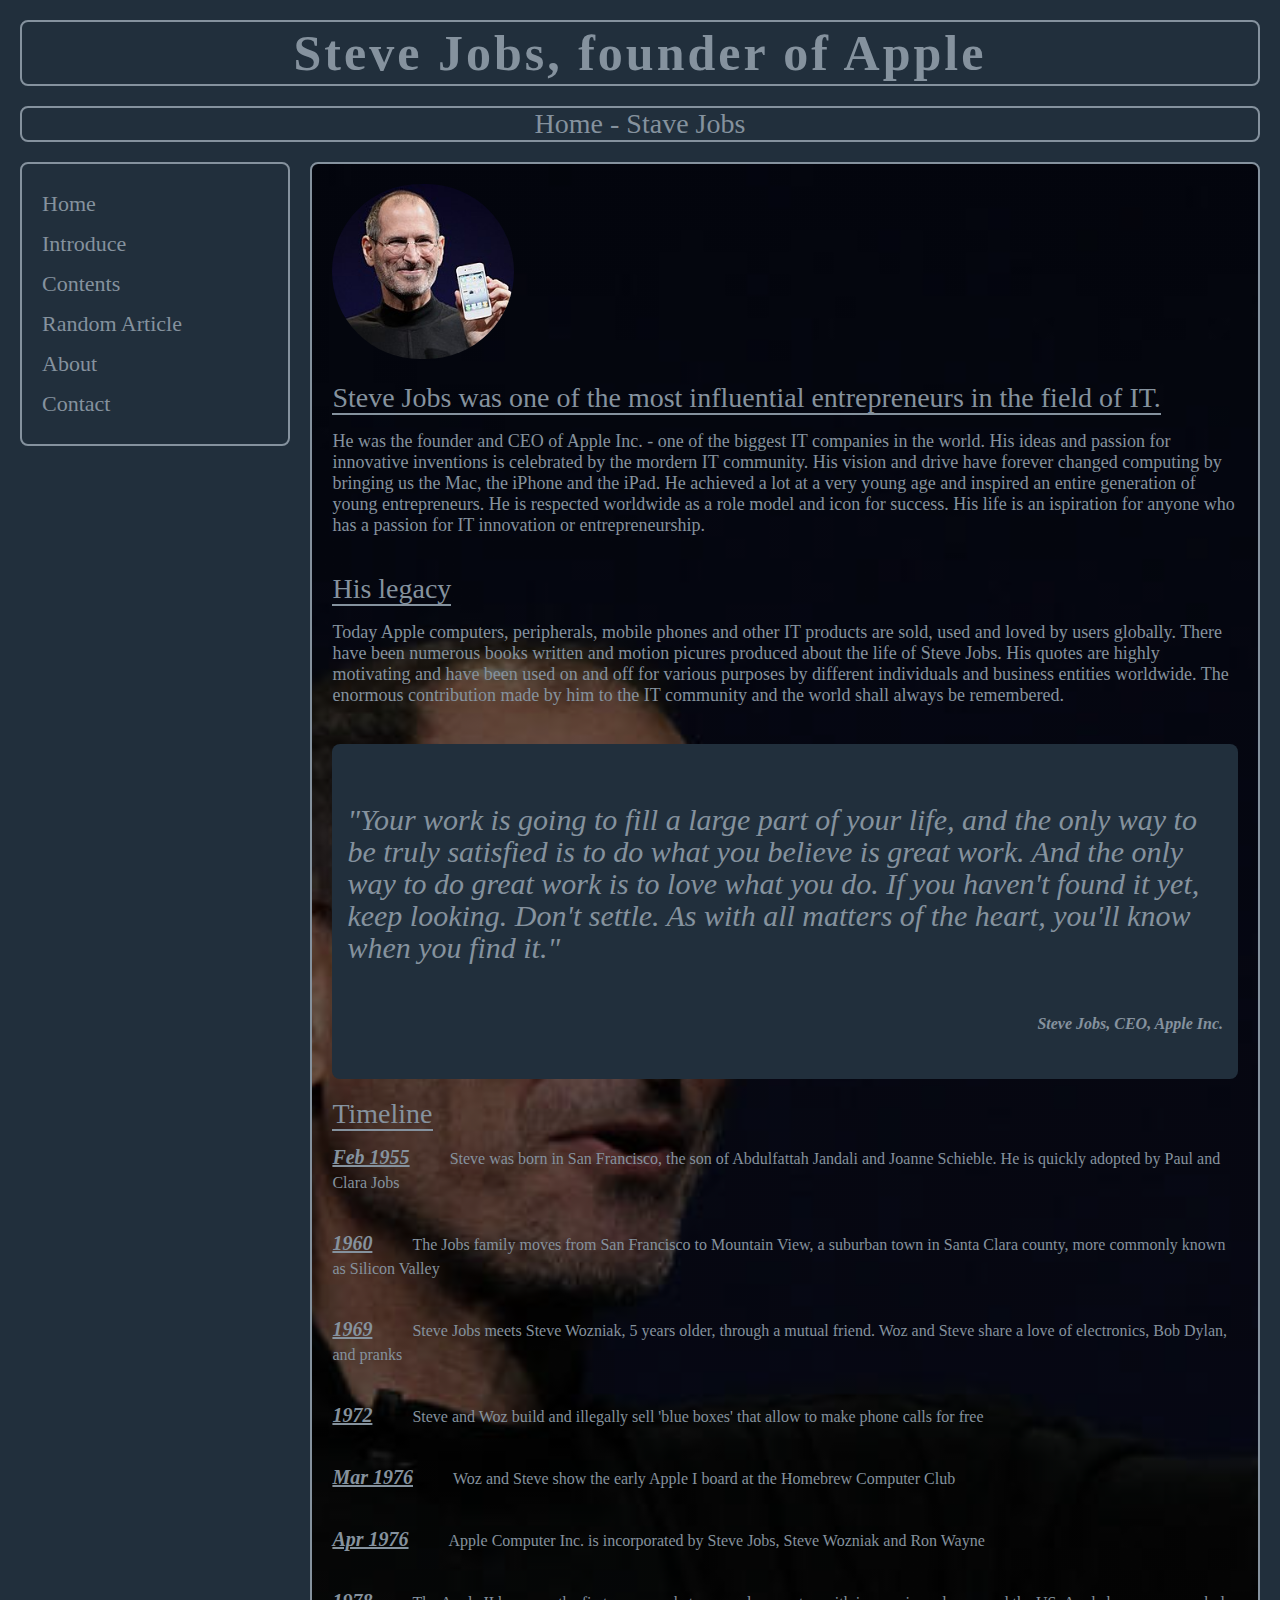
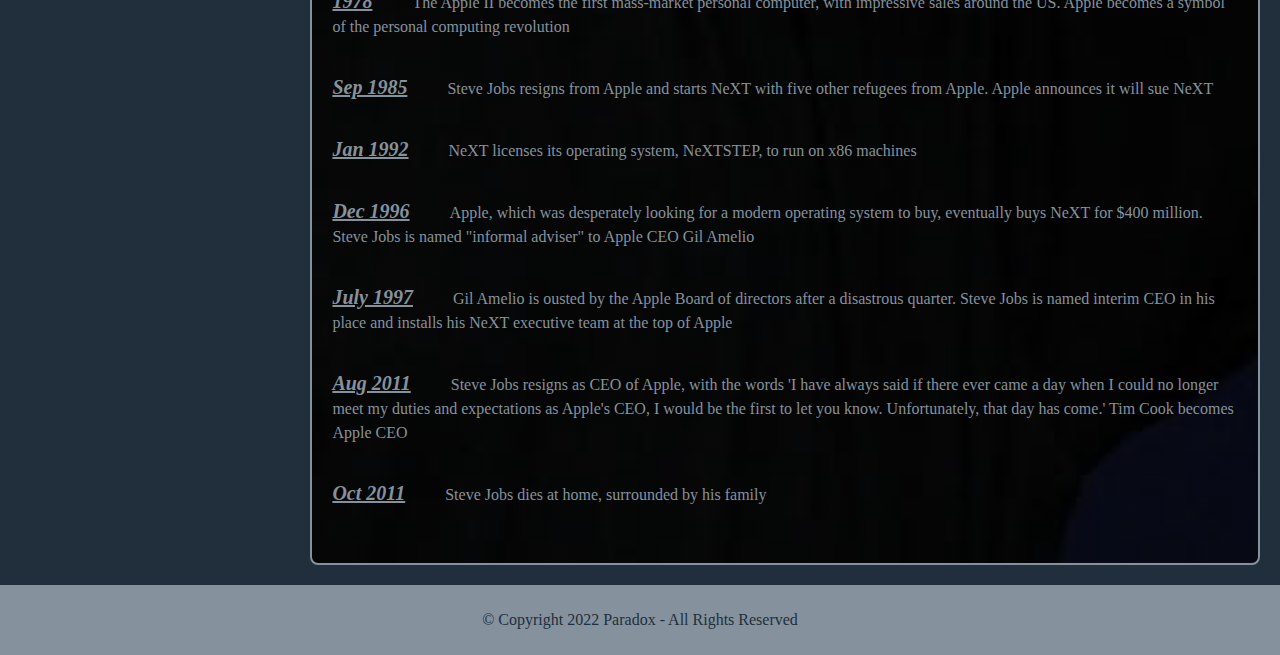
<file: index.html>
<!DOCTYPE html>
<html lang="en">
<head>
    <meta charset="UTF-8">
    <meta http-equiv="X-UA-Compatible" content="IE=edge">
    <meta name="viewport" content="width=device-width, initial-scale=1.0">
    <link rel="shortcut icon" href="img/favicon.png" type="image/x-icon">
    <link rel="stylesheet" href="css/style.css">
    <title>Tribute Website-- Steve Jobs</title>
</head>
<body>
    <!-- =========== -->
    <!-- Header section -->
    <!-- =========== -->
    <header>
        <h1>Steve Jobs, founder of Apple</h1>
    </header>
    <!-- =========== -->
    <!-- tribute section -->
    <!-- =========== -->
    <div class="center">
        <p>Home - Stave Jobs</p>
    </div>
    <section>
        <div class="main-page">
            <div class="sidebar-menu">
                <div><a href="index.html">Home</a></div>
                <div><a href="pages/introduce.html">Introduce</a></div>
                <div><a href="pages/contents.html">Contents</a></div>
                <div><a href="pages/randomarticle.html">Random Article</a></div>
                <div><a href="pages/about.html">About</a></div>
                <div><a href="pages/contact.html">Contact</a></div>
            </div>
            <div class="tribute-content">
                <div>
                    <img src="img/img-3.jpg" alt="img">
                </div>
                <div>
                    <h6>Steve Jobs was one of the most influential entrepreneurs in the field of IT.</h6>
                    <p>He was the founder and CEO of Apple Inc. - one of the biggest IT companies in the world. His ideas and passion for innovative inventions is celebrated by the mordern IT community. His vision and drive have forever changed computing by bringing us the Mac, the iPhone and the iPad. He achieved a lot at a very young age and inspired an entire generation of young entrepreneurs. He is respected worldwide as a role model and icon for success. His life is an ispiration for anyone who has a passion for IT innovation or entrepreneurship. </p>
                    <h6>His legacy</h6>
                    <p>Today Apple computers, peripherals, mobile phones and other IT products are sold, used and loved by users globally. There have been numerous books written and motion picures produced about the life of Steve Jobs. His quotes are highly motivating and have been used on and off for various purposes by different individuals and business entities worldwide. The enormous contribution made by him to the IT community and the world shall always be remembered. </p>
                    <div class="advice">
                        <h5>"Your work is going to fill a large part of your life, and the only way to be truly satisfied is to do what you believe is great work. And the only way to do great work is to love what you do. If you haven't found it yet, keep looking. Don't settle. As with all matters of the heart, you'll know when you find it." </h5>
                        <p>Steve Jobs, CEO, Apple Inc.</p>
                    </div>
                    <div class="timeline">
                        <h6>Timeline</h6>
                        <p><span>Feb 1955</span>Steve was born in San Francisco, the son of Abdulfattah Jandali and Joanne Schieble. He is quickly adopted by Paul and Clara Jobs </p>
                        <p><span>1960</span>The Jobs family moves from San Francisco to Mountain View, a suburban town in Santa Clara county, more commonly known as Silicon Valley </p>
                        <p><span>1969</span>Steve Jobs meets Steve Wozniak, 5 years older, through a mutual friend. Woz and Steve share a love of electronics, Bob Dylan, and pranks </p>
                        <p><span>1972</span>Steve and Woz build and illegally sell 'blue boxes' that allow to make phone calls for free </p>
                        <p><span>Mar 1976</span>Woz and Steve show the early Apple I board at the Homebrew Computer Club </p>
                        <p><span>Apr 1976</span>Apple Computer Inc. is incorporated by Steve Jobs, Steve Wozniak and Ron Wayne </p>
                        <p><span>1978</span>The Apple II becomes the first mass-market personal computer, with impressive sales around the US. Apple becomes a symbol of the personal computing revolution </p>
                        <p><span>Sep 1985</span>Steve Jobs resigns from Apple and starts NeXT with five other refugees from Apple. Apple announces it will sue NeXT </p>
                        <p><span>Jan 1992</span>NeXT licenses its operating system, NeXTSTEP, to run on x86 machines </p>
                        <p><span>Dec 1996</span>Apple, which was desperately looking for a modern operating system to buy, eventually buys NeXT for $400 million. Steve Jobs is named "informal adviser" to Apple CEO Gil Amelio</p>
                        <p><span>July 1997</span>Gil Amelio is ousted by the Apple Board of directors after a disastrous quarter. Steve Jobs is named interim CEO in his place and installs his NeXT executive team at the top of Apple </p>
                        <p><span>Aug 2011</span>Steve Jobs resigns as CEO of Apple, with the words 'I have always said if there ever came a day when I could no longer meet my duties and expectations as Apple's CEO, I would be the first to let you know. Unfortunately, that day has come.' Tim Cook becomes Apple CEO </p>
                        <p><span>Oct 2011</span>Steve Jobs dies at home, surrounded by his family</p>
                    </div>
                </div>
            </div>
        </div>
    </section>
    <section class="copyright">
        <footer>
            <p>© Copyright 2022 Paradox - All Rights Reserved</p>
        </footer>
    </section>
</body>
</html>
</file>
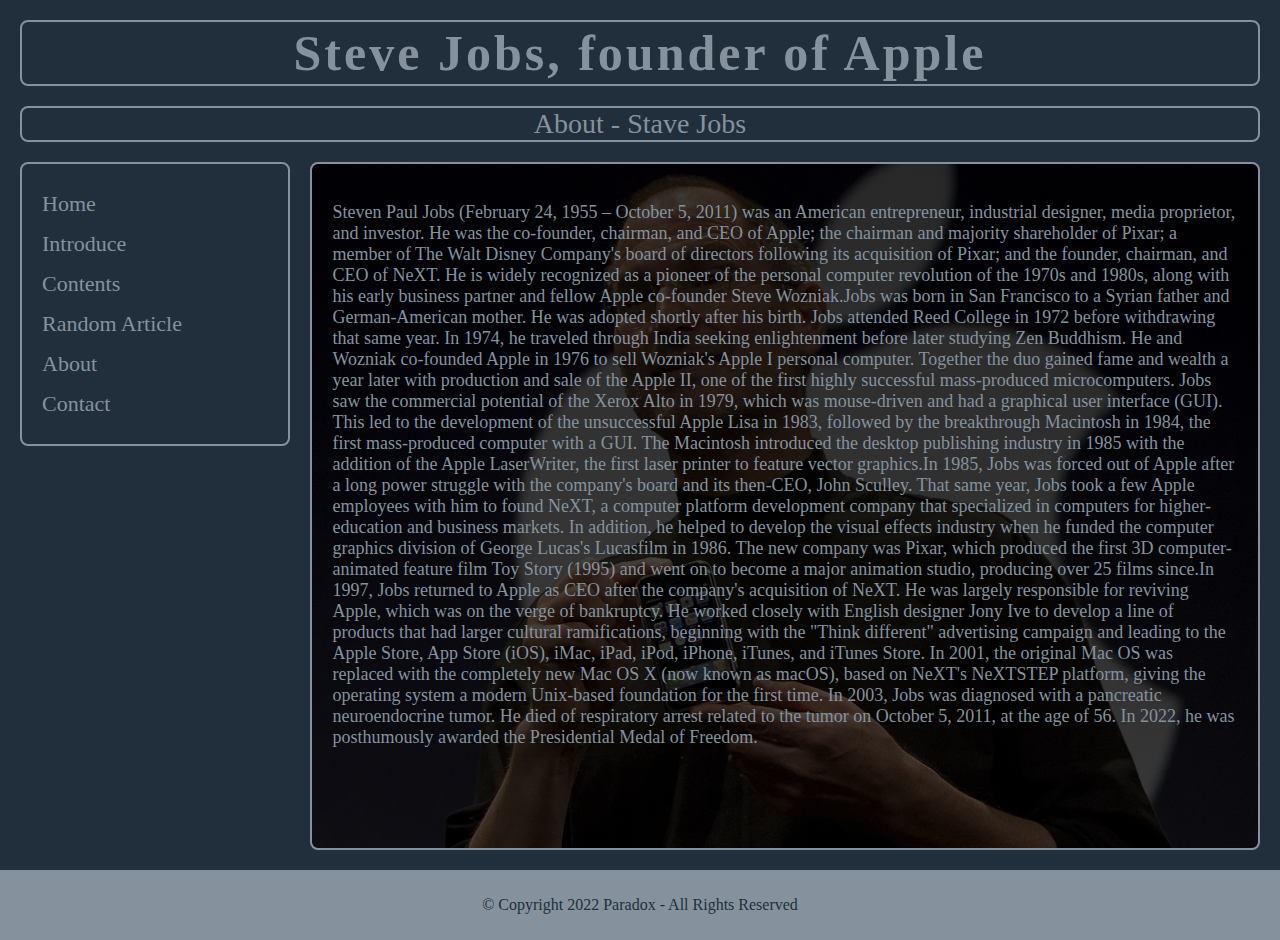
<file: pages/about.html>
<!DOCTYPE html>
<html lang="en">
<head>
    <meta charset="UTF-8">
    <meta http-equiv="X-UA-Compatible" content="IE=edge">
    <meta name="viewport" content="width=device-width, initial-scale=1.0">
    <link rel="shortcut icon" href="../img/favicon.png" type="image/x-icon">
    <link rel="stylesheet" href="../css/style.css">
    <title>Tribute Website-- Steve Jobs</title>
</head>
<body>
    <!-- =========== -->
    <!-- Header section -->
    <!-- =========== -->
    <header>
        <h1>Steve Jobs, founder of Apple</h1>
    </header>
    <!-- =========== -->
    <!-- tribute section -->
    <!-- =========== -->
    <div class="center">
        <p>About - Stave Jobs</p>
    </div>
    <section>
        <div class="main-page">
            <div class="sidebar-menu">
                <div><a href="../index.html">Home</a></div>
                <div><a href="introduce.html">Introduce</a></div>
                <div><a href="contents.html">Contents</a></div>
                <div><a href="randomarticle.html">Random Article</a></div>
                <div><a href="about.html">About</a></div>
                <div><a href="contact.html">Contact</a></div>
            </div>
            <div class="tribute-content-about">
                <div class="about">
                    <p>Steven Paul Jobs (February 24, 1955 – October 5, 2011) was an American entrepreneur, industrial designer, media proprietor, and investor. He was the co-founder, chairman, and CEO of Apple; the chairman and majority shareholder of Pixar; a member of The Walt Disney Company's board of directors following its acquisition of Pixar; and the founder, chairman, and CEO of NeXT. He is widely recognized as a pioneer of the personal computer revolution of the 1970s and 1980s, along with his early business partner and fellow Apple co-founder Steve Wozniak.Jobs was born in San Francisco to a Syrian father and German-American mother. He was adopted shortly after his birth. Jobs attended Reed College in 1972 before withdrawing that same year. In 1974, he traveled through India seeking enlightenment before later studying Zen Buddhism. He and Wozniak co-founded Apple in 1976 to sell Wozniak's Apple I personal computer. Together the duo gained fame and wealth a year later with production and sale of the Apple II, one of the first highly successful mass-produced microcomputers. Jobs saw the commercial potential of the Xerox Alto in 1979, which was mouse-driven and had a graphical user interface (GUI). This led to the development of the unsuccessful Apple Lisa in 1983, followed by the breakthrough Macintosh in 1984, the first mass-produced computer with a GUI. The Macintosh introduced the desktop publishing industry in 1985 with the addition of the Apple LaserWriter, the first laser printer to feature vector graphics.In 1985, Jobs was forced out of Apple after a long power struggle with the company's board and its then-CEO, John Sculley. That same year, Jobs took a few Apple employees with him to found NeXT, a computer platform development company that specialized in computers for higher-education and business markets. In addition, he helped to develop the visual effects industry when he funded the computer graphics division of George Lucas's Lucasfilm in 1986. The new company was Pixar, which produced the first 3D computer-animated feature film Toy Story (1995) and went on to become a major animation studio, producing over 25 films since.In 1997, Jobs returned to Apple as CEO after the company's acquisition of NeXT. He was largely responsible for reviving Apple, which was on the verge of bankruptcy. He worked closely with English designer Jony Ive to develop a line of products that had larger cultural ramifications, beginning with the "Think different" advertising campaign and leading to the Apple Store, App Store (iOS), iMac, iPad, iPod, iPhone, iTunes, and iTunes Store. In 2001, the original Mac OS was replaced with the completely new Mac OS X (now known as macOS), based on NeXT's NeXTSTEP platform, giving the operating system a modern Unix-based foundation for the first time. In 2003, Jobs was diagnosed with a pancreatic neuroendocrine tumor. He died of respiratory arrest related to the tumor on October 5, 2011, at the age of 56. In 2022, he was posthumously awarded the Presidential Medal of Freedom. </p>
                </div>
            </div>
        </div>
    </section>
    <section class="copyright">
        <footer>
            <p>© Copyright 2022 Paradox - All Rights Reserved</p>
        </footer>
    </section>
</body>
</html>
</file>
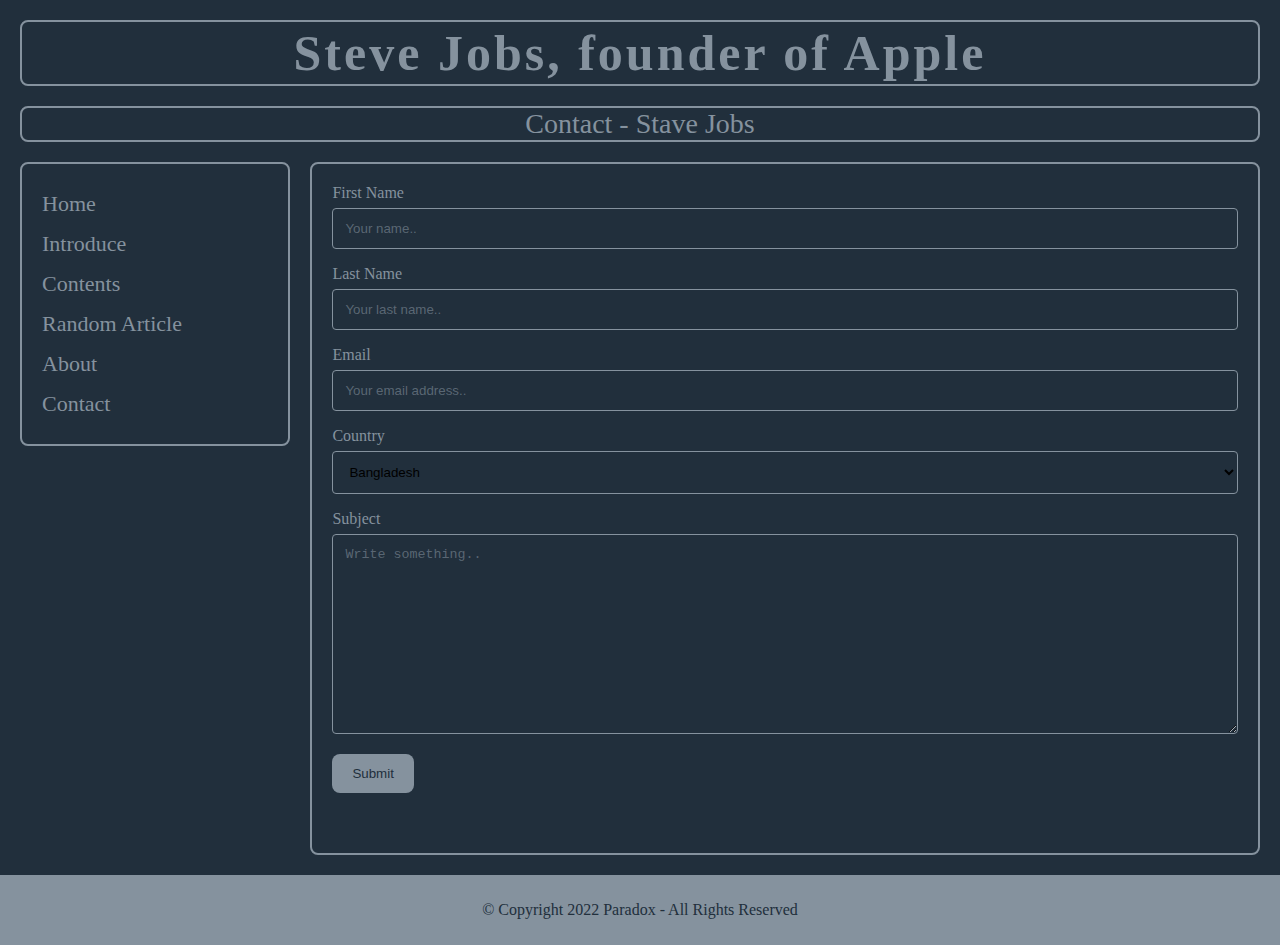
<file: pages/contact.html>
<!DOCTYPE html>
<html lang="en">
<head>
    <meta charset="UTF-8">
    <meta http-equiv="X-UA-Compatible" content="IE=edge">
    <meta name="viewport" content="width=device-width, initial-scale=1.0">
    <link rel="shortcut icon" href="../img/favicon.png" type="image/x-icon">
    <link rel="stylesheet" href="../css/style.css">
    <title>Tribute Website-- Steve Jobs</title>
</head>
<body>
    <!-- =========== -->
    <!-- Header section -->
    <!-- =========== -->
    <header>
        <h1>Steve Jobs, founder of Apple</h1>
    </header>
    <!-- =========== -->
    <!-- tribute section -->
    <!-- =========== -->
    <div class="center">
        <p>Contact - Stave Jobs</p>
    </div>
    <section>
        <div class="main-page">
            <div class="sidebar-menu">
                <div><a href="../index.html">Home</a></div>
                <div><a href="introduce.html">Introduce</a></div>
                <div><a href="contents.html">Contents</a></div>
                <div><a href="randomarticle.html">Random Article</a></div>
                <div><a href="about.html">About</a></div>
                <div><a href="contact.html">Contact</a></div>
            </div>
            <div class="tribute-content-contact">
                <div class="contact">
                    <form action="">
                        <label for="fname">First Name</label>
                        <input type="text" id="fname" name="firstname" placeholder="Your name..">
                        <label for="lname">Last Name</label>
                        <input type="text" id="lname" name="lastname" placeholder="Your last name..">
                        <label for="email">Email</label>
                        <input type="email" id="email" name="email" placeholder="Your email address..">
                        <label for="country">Country</label>
                        <select id="country" name="country">
                            <option value="Bangladesh">Bangladesh</option>
                            <option value="Pakistan">Pakistan</option>
                            <option value="India">India</option>
                            <option value="UK">UK</option>
                            <option value="Australia">Australia</option>
                            <option value="Canada">Canada</option>
                            <option value="USA">USA</option>
                        </select>
                        <label for="subject">Subject</label>
                        <textarea id="subject" name="subject" placeholder="Write something.." style="height:200px"></textarea>
                        <input type="submit" value="Submit">
                    </form>
                </div>
            </div>
        </div>
    </section>
    
    <section class="copyright">
        <footer>
            <p>© Copyright 2022 Paradox - All Rights Reserved</p>
        </footer>
    </section>
</body>
</html>
</file>
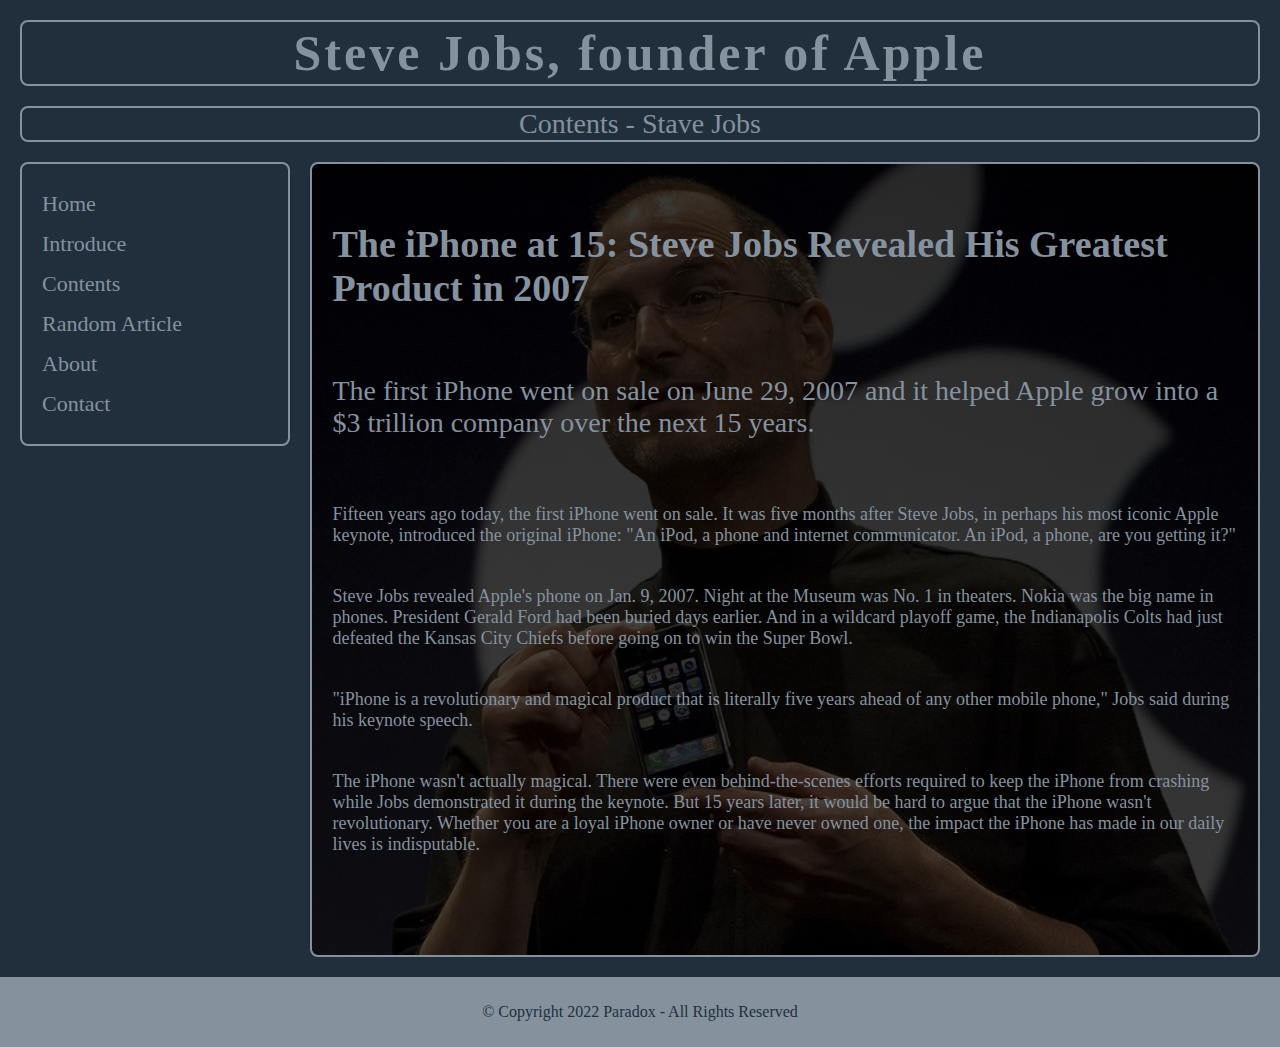
<file: pages/contents.html>
<!DOCTYPE html>
<html lang="en">
<head>
    <meta charset="UTF-8">
    <meta http-equiv="X-UA-Compatible" content="IE=edge">
    <meta name="viewport" content="width=device-width, initial-scale=1.0">
    <link rel="shortcut icon" href="../img/favicon.png" type="image/x-icon">
    <link rel="stylesheet" href="../css/style.css">
    <title>Tribute Website-- Steve Jobs</title>
</head>
<body>
    <!-- =========== -->
    <!-- Header section -->
    <!-- =========== -->
    <header>
        <h1>Steve Jobs, founder of Apple</h1>
    </header>
    <!-- =========== -->
    <!-- tribute section -->
    <!-- =========== -->
    <div class="center">
        <p>Contents - Stave Jobs</p>
    </div>
    <section>
        <div class="main-page">
            <div class="sidebar-menu">
                <div><a href="../index.html">Home</a></div>
                <div><a href="introduce.html">Introduce</a></div>
                <div><a href="contents.html">Contents</a></div>
                <div><a href="randomarticle.html">Random Article</a></div>
                <div><a href="about.html">About</a></div>
                <div><a href="contact.html">Contact</a></div>
            </div>
            <div class="tribute-content-contents">
                <div class="contents">
                    <h3>The iPhone at 15: Steve Jobs Revealed His Greatest Product in 2007</h3>
                    <h6>The first iPhone went on sale on June 29, 2007 and it helped Apple grow into a $3 trillion company over the next 15 years.</h6>
                    <p>Fifteen years ago today, the first iPhone went on sale. It was five months after Steve Jobs, in perhaps his most iconic Apple keynote, introduced the original iPhone: "An iPod, a phone and internet communicator. An iPod, a phone, are you getting it?"</p>
                    <p>Steve Jobs revealed Apple's phone on Jan. 9, 2007. Night at the Museum was No. 1 in theaters. Nokia was the big name in phones. President Gerald Ford had been buried days earlier. And in a wildcard playoff game, the Indianapolis Colts had just defeated the Kansas City Chiefs before going on to win the Super Bowl. </p>
                    <p>"iPhone is a revolutionary and magical product that is literally five years ahead of any other mobile phone," Jobs said during his keynote speech.</p>
                    <p>The iPhone wasn't actually magical. There were even behind-the-scenes efforts required to keep the iPhone from crashing while Jobs demonstrated it during the keynote. But 15 years later, it would be hard to argue that the iPhone wasn't revolutionary. Whether you are a loyal iPhone owner or have never owned one, the impact the iPhone has made in our daily lives is indisputable.</p>
                </div>
            </div>
        </div>
    </section>
    <section class="copyright">
        <footer>
            <p>© Copyright 2022 Paradox - All Rights Reserved</p>
        </footer>
    </section>
</body>
</html>
</file>
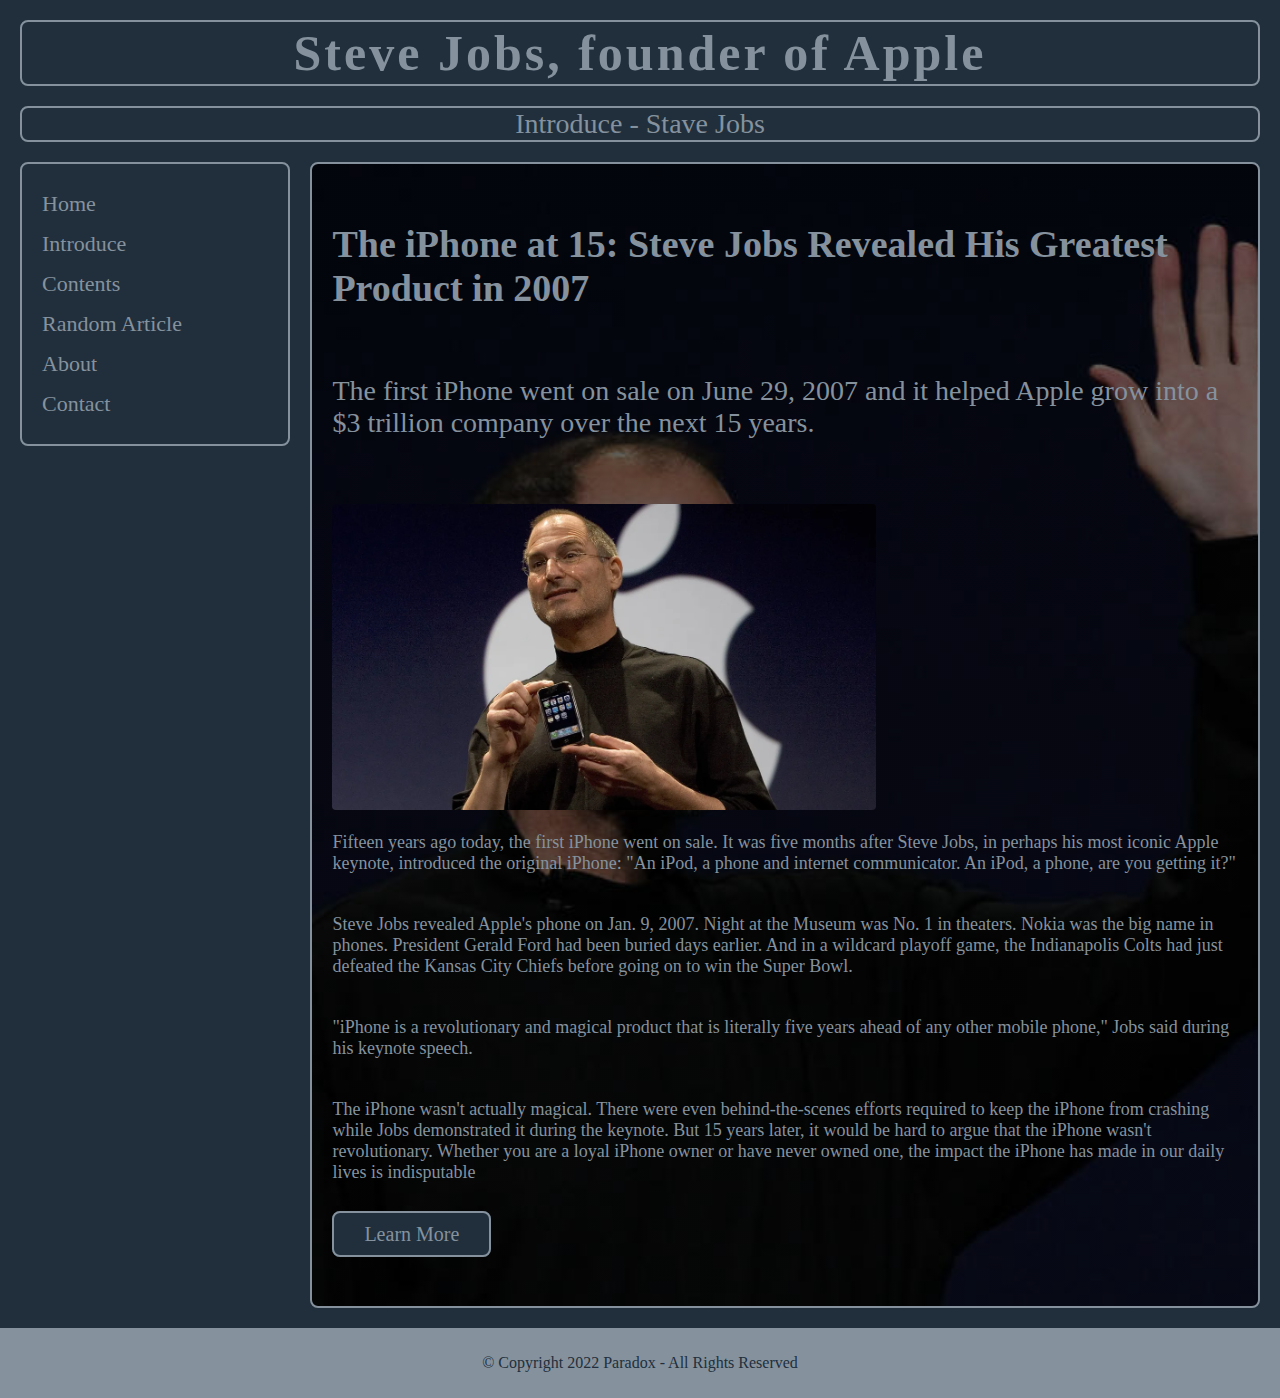
<file: pages/introduce.html>
<!DOCTYPE html>
<html lang="en">
<head>
    <meta charset="UTF-8">
    <meta http-equiv="X-UA-Compatible" content="IE=edge">
    <meta name="viewport" content="width=device-width, initial-scale=1.0">
    <link rel="shortcut icon" href="../img/favicon.png" type="image/x-icon">
    <link rel="stylesheet" href="../css/style.css">
    <title>Tribute Website-- Steve Jobs</title>
</head>
<body>
    <!-- =========== -->
    <!-- Header section -->
    <!-- =========== -->
    <header>
        <h1>Steve Jobs, founder of Apple</h1>
    </header>
    <!-- =========== -->
    <!-- tribute section -->
    <!-- =========== -->
    <div class="center">
        <p>Introduce - Stave Jobs</p>
    </div>
    <section>
        <div class="main-page">
            <div class="sidebar-menu">
                <div><a href="../index.html">Home</a></div>
                <div><a href="introduce.html">Introduce</a></div>
                <div><a href="contents.html">Contents</a></div>
                <div><a href="randomarticle.html">Random Article</a></div>
                <div><a href="about.html">About</a></div>
                <div><a href="contact.html">Contact</a></div>
            </div>
            <div class="tribute-content-intro">
                <div class="intro-content">
                    <h3>The iPhone at 15: Steve Jobs Revealed His Greatest Product in 2007</h3>
                    <h6>The first iPhone went on sale on June 29, 2007 and it helped Apple grow into a $3 trillion company over the next 15 years.</h6>
                    <div class="intro-iphone-img">
                        <img src="../img/iphone-1.jpg" alt="img">
                    </div>
                    <p>Fifteen years ago today, the first iPhone went on sale. It was five months after Steve Jobs, in perhaps his most iconic Apple keynote, introduced the original iPhone: "An iPod, a phone and internet communicator. An iPod, a phone, are you getting it?"</p>
                    <p>Steve Jobs revealed Apple's phone on Jan. 9, 2007. Night at the Museum was No. 1 in theaters. Nokia was the big name in phones. President Gerald Ford had been buried days earlier. And in a wildcard playoff game, the Indianapolis Colts had just defeated the Kansas City Chiefs before going on to win the Super Bowl.</p>
                    <p>"iPhone is a revolutionary and magical product that is literally five years ahead of any other mobile phone," Jobs said during his keynote speech.</p>
                    <p>The iPhone wasn't actually magical. There were even behind-the-scenes efforts required to keep the iPhone from crashing while Jobs demonstrated it during the keynote. But 15 years later, it would be hard to argue that the iPhone wasn't revolutionary. Whether you are a loyal iPhone owner or have never owned one, the impact the iPhone has made in our daily lives is indisputable</p>
                    <div class="btn">
                        <a href="#">Learn More</a>
                    </div>
                </div>
            </div>
        </div>
    </section>
    <section class="copyright">
        <footer>
            <p>© Copyright 2022 Paradox - All Rights Reserved</p>
        </footer>
    </section>
</body>
</html>
</file>
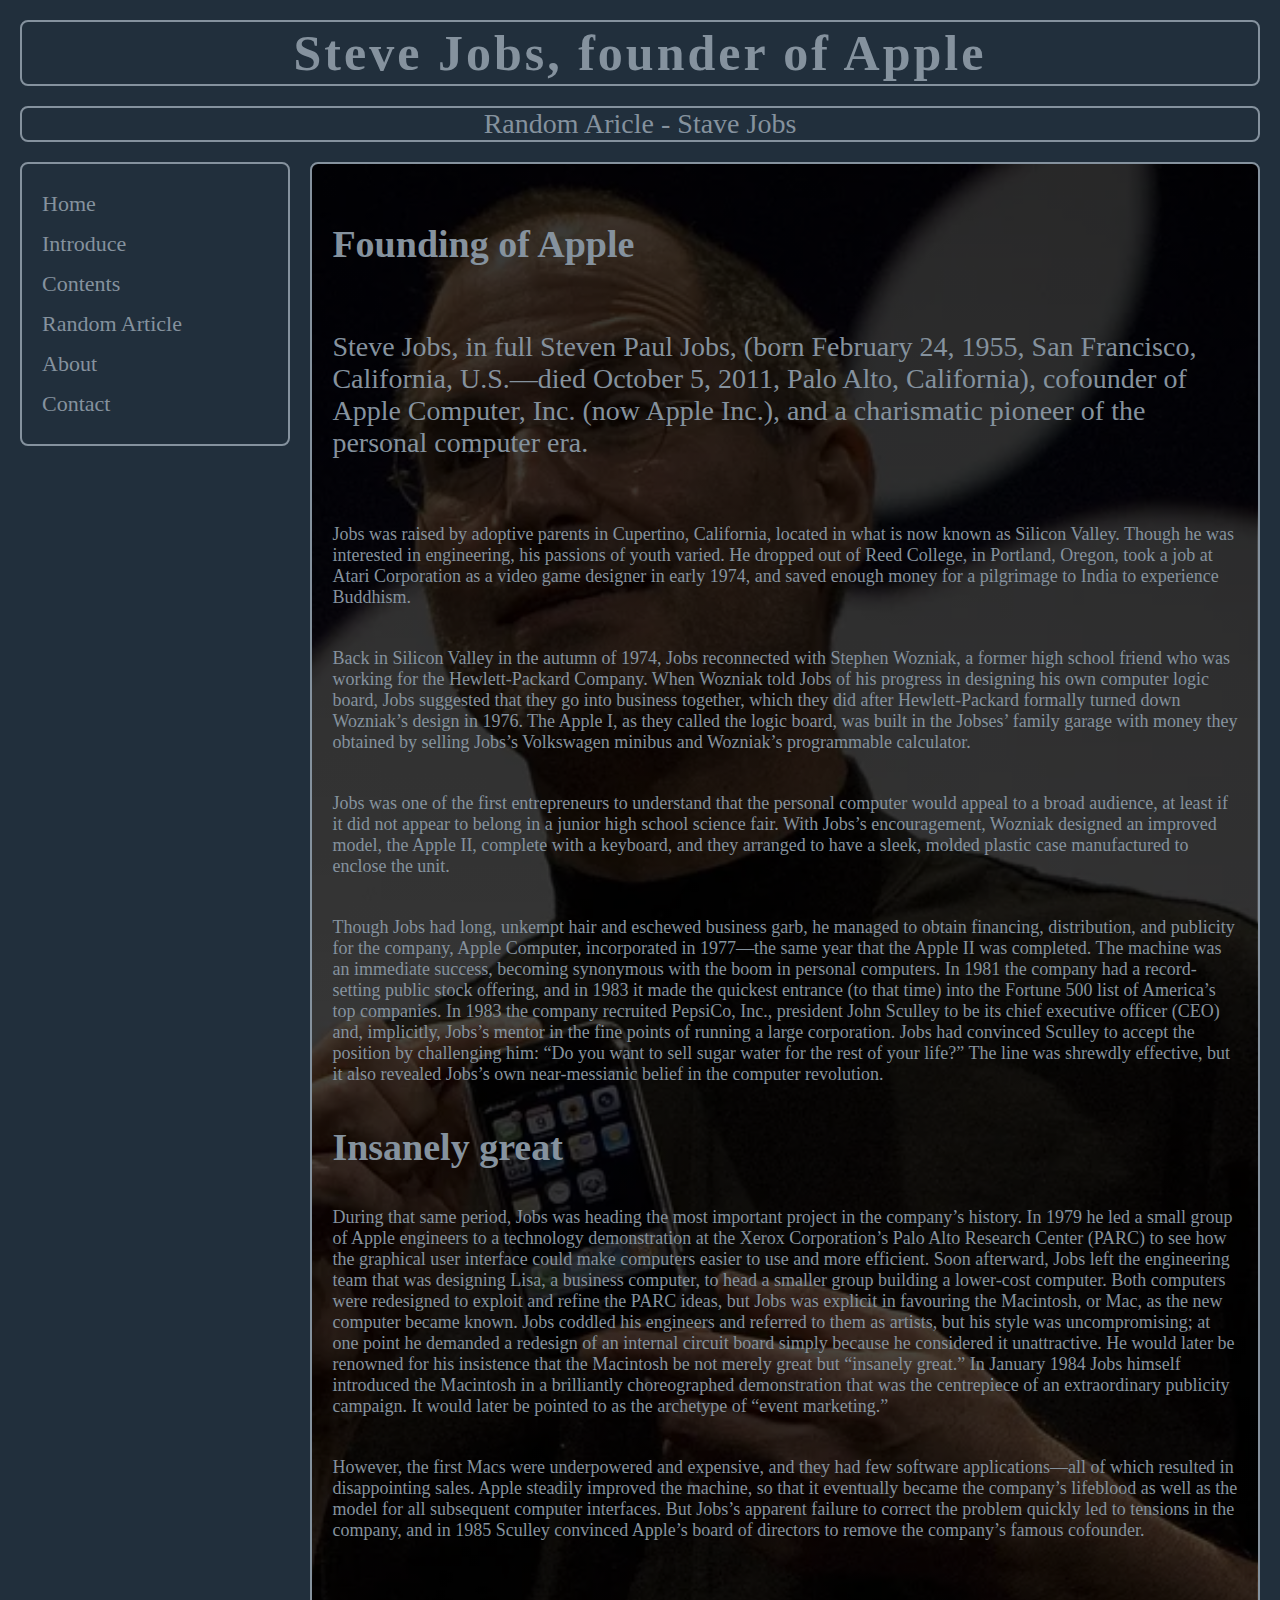
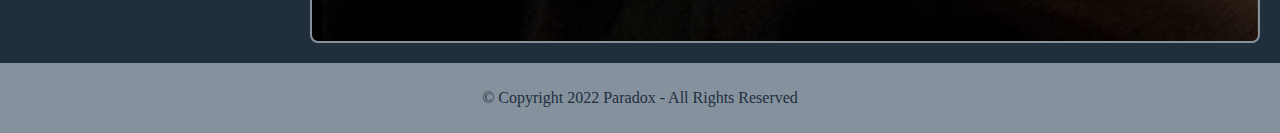
<file: pages/randomarticle.html>
<!DOCTYPE html>
<html lang="en">
<head>
    <meta charset="UTF-8">
    <meta http-equiv="X-UA-Compatible" content="IE=edge">
    <meta name="viewport" content="width=device-width, initial-scale=1.0">
    <link rel="shortcut icon" href="../img/favicon.png" type="image/x-icon">
    <link rel="stylesheet" href="../css/style.css">
    <title>Tribute Website-- Steve Jobs</title>
</head>
<body>
    <!-- =========== -->
    <!-- Header section -->
    <!-- =========== -->
    <header>
        <h1>Steve Jobs, founder of Apple</h1>
    </header>
    <!-- =========== -->
    <!-- tribute section -->
    <!-- =========== -->
    <div class="center">
        <p>Random Aricle - Stave Jobs</p>
    </div>
    <section>
        <div class="main-page">
            <div class="sidebar-menu">
                <div><a href="../index.html">Home</a></div>
                <div><a href="introduce.html">Introduce</a></div>
                <div><a href="contents.html">Contents</a></div>
                <div><a href="randomarticle.html">Random Article</a></div>
                <div><a href="about.html">About</a></div>
                <div><a href="contact.html">Contact</a></div>
            </div>
            <div class="tribute-content-contents-randomarticle">
                <div class="randomarticle">
                    <h3>Founding of Apple</h3>
                    <h6>Steve Jobs, in full Steven Paul Jobs, (born February 24, 1955, San Francisco, California, U.S.—died October 5, 2011, Palo Alto, California), cofounder of Apple Computer, Inc. (now Apple Inc.), and a charismatic pioneer of the personal computer era.</h6>
                    <p>Jobs was raised by adoptive parents in Cupertino, California, located in what is now known as Silicon Valley. Though he was interested in engineering, his passions of youth varied. He dropped out of Reed College, in Portland, Oregon, took a job at Atari Corporation as a video game designer in early 1974, and saved enough money for a pilgrimage to India to experience Buddhism.</p>
                    <p>Back in Silicon Valley in the autumn of 1974, Jobs reconnected with Stephen Wozniak, a former high school friend who was working for the Hewlett-Packard Company. When Wozniak told Jobs of his progress in designing his own computer logic board, Jobs suggested that they go into business together, which they did after Hewlett-Packard formally turned down Wozniak’s design in 1976. The Apple I, as they called the logic board, was built in the Jobses’ family garage with money they obtained by selling Jobs’s Volkswagen minibus and Wozniak’s programmable calculator.</p>
                    <p>Jobs was one of the first entrepreneurs to understand that the personal computer would appeal to a broad audience, at least if it did not appear to belong in a junior high school science fair. With Jobs’s encouragement, Wozniak designed an improved model, the Apple II, complete with a keyboard, and they arranged to have a sleek, molded plastic case manufactured to enclose the unit.</p>
                    <p>Though Jobs had long, unkempt hair and eschewed business garb, he managed to obtain financing, distribution, and publicity for the company, Apple Computer, incorporated in 1977—the same year that the Apple II was completed. The machine was an immediate success, becoming synonymous with the boom in personal computers. In 1981 the company had a record-setting public stock offering, and in 1983 it made the quickest entrance (to that time) into the Fortune 500 list of America’s top companies. In 1983 the company recruited PepsiCo, Inc., president John Sculley to be its chief executive officer (CEO) and, implicitly, Jobs’s mentor in the fine points of running a large corporation. Jobs had convinced Sculley to accept the position by challenging him: “Do you want to sell sugar water for the rest of your life?” The line was shrewdly effective, but it also revealed Jobs’s own near-messianic belief in the computer revolution.</p>
                    <h3>Insanely great</h3>
                    <p>During that same period, Jobs was heading the most important project in the company’s history. In 1979 he led a small group of Apple engineers to a technology demonstration at the Xerox Corporation’s Palo Alto Research Center (PARC) to see how the graphical user interface could make computers easier to use and more efficient. Soon afterward, Jobs left the engineering team that was designing Lisa, a business computer, to head a smaller group building a lower-cost computer. Both computers were redesigned to exploit and refine the PARC ideas, but Jobs was explicit in favouring the Macintosh, or Mac, as the new computer became known. Jobs coddled his engineers and referred to them as artists, but his style was uncompromising; at one point he demanded a redesign of an internal circuit board simply because he considered it unattractive. He would later be renowned for his insistence that the Macintosh be not merely great but “insanely great.” In January 1984 Jobs himself introduced the Macintosh in a brilliantly choreographed demonstration that was the centrepiece of an extraordinary publicity campaign. It would later be pointed to as the archetype of “event marketing.”</p>
                    <p>However, the first Macs were underpowered and expensive, and they had few software applications—all of which resulted in disappointing sales. Apple steadily improved the machine, so that it eventually became the company’s lifeblood as well as the model for all subsequent computer interfaces. But Jobs’s apparent failure to correct the problem quickly led to tensions in the company, and in 1985 Sculley convinced Apple’s board of directors to remove the company’s famous cofounder.</p>

                </div>
            </div>
        </div>
    </section>
    <section class="copyright">
        <footer>
            <p>© Copyright 2022 Paradox - All Rights Reserved</p>
        </footer>
    </section>
</body>
</html>
</file>
<file: css/style.css>
body {
    padding: 0;
    margin: 0;
    background: #212f3c;
}
/* 
=========================
    header section 
=========================   
*/
header h1 {
    font-size: 50px;
    text-align: center;
    font-weight: 600;
    letter-spacing: 3px;
    border: 2px solid  #85929e ;
    margin: 10px;
    color:  #85929e ;
    border-radius: 8px;
    margin: 20px;
    line-height: 62px;
}
.center p {
    text-align: center;
    font-size: 28px;
    border: 2px solid #85929e;
    margin: 20px;
    color: #85929e;
    border-radius: 8px;
}
/* 
=========================
    main-pages section 
=========================   
*/
.main-page {
    display: flex;
    margin: 20px;
    align-items: start;
    flex: wrap;
}
/* 
==========================================
    main-pages-sidebar-menu section 
==========================================
*/
.main-page .sidebar-menu {
    flex: 1;
    padding: 20px;
    border: 2px solid #85929e;
    margin-right: 10px;
    border-radius: 8px;
    flex: wrap;
}
.main-page .sidebar-menu div a {
    text-decoration: none;
    font-size: 22px;
    color: #85929e;
    line-height: 40px;
}
.main-page .sidebar-menu div a:hover {
    text-decoration: underline;
}

/* 
=============================================
    main-pages-tribute-content section 
=============================================
*/
.main-page .tribute-content {
    flex: 4;
    background: linear-gradient(rgba(0, 0, 0, 0.6), rgba(0, 0, 0, 0.597)), url(../img/img-1.jpg);
    background-position: center;
    background-size: cover;
    background-repeat: no-repeat;
    padding: 20px;
    margin-left: 10px;
    border: 2px solid #85929e;
    border-radius: 8px;
    flex: wrap;
}
.main-page .tribute-content div img {
    width: 20%;
    text-align: center;
    border-radius: 200px;
    margin-bottom: 20px;
}
.main-page .tribute-content div p {
    font-size: 18px;
    color: #85929e;
    padding-bottom: 20px;
}
.main-page .tribute-content div h6 {
    font-size: 28px;
    font-weight: 500;
    color: #85929e;
    line-height: 30px;
    border-bottom: 2px solid #85929e;
    display: inline;
}
.main-page .tribute-content .advice {
    background: #212f3c;
    border-radius: 8px;
    padding-top: 10px;
    padding-bottom: 10px;
    padding-right: 15px;
    padding-left: 15px;
    margin-bottom: 20px;
}
.main-page .tribute-content .advice h5 {
    font-size: 30px;
    font-weight: 500;
    color: #85929e;
    line-height: 32px;
    font-style: italic;
}
.main-page .tribute-content .advice p {
    text-align: right;
    font-size: 16px;
    font-weight: 600;
    font-style: italic;
}
.main-page .tribute-content .timeline h6 {
    font-size: 28px;
    font-weight: 500;
    color: #85929e;
    line-height: 30px;
}
.main-page .tribute-content .timeline p span {
    font-weight: 700;
    font-style: italic;
    margin-right: 40px;
    text-decoration: underline;
    line-height: 24px;
    font-size: 20px;
}
.main-page .tribute-content .timeline p  {
    font-weight: 500;
    line-height: 24px;
    font-size: 16px;
}
.copyright {
    background: #85929e;
    padding: 10px;
    margin-bottom: 0px;
}
footer p {
    color: #212f3c;
    text-align: center;

}

/* 
=================================
    introduce pages css start
=================================   
*/
.tribute-content-intro {
    flex: 4;
    text-align: center;
    background: linear-gradient(rgba(0, 0, 0, 0.6), rgba(0, 0, 0, 0.597)), url(../img/img-1.jpg);
    background-position: center;
    background-size: cover;
    background-repeat: no-repeat;
    padding: 20px;
    margin-left: 10px;
    border: 2px solid #85929e;
    border-radius: 8px;
    flex: wrap;
    padding-bottom: 60px;
    text-align: left !important;
}
.tribute-content-intro .intro-content {
    
}
.tribute-content-intro .intro-content h3 {
    font-size: 38px;
    font-weight: 600;
    color: #85929e;
}
.tribute-content-intro .intro-content h6 {
    font-size: 28px;
    font-weight: 500;
    color: #85929e;
}
.tribute-content-intro .intro-content p {
    font-size: 18px;
    color: #85929e;
    margin-bottom: 40px;
}
.tribute-content-intro .intro-content .intro-iphone-img img {
    width: 60% !important;
    border-radius: 4px !important;
}

.tribute-content-intro .intro-content .btn a {
    padding: 10px 30px;
    background: #212f3c;
    border-radius: 8px;
    color: #85929e;
    text-decoration: none;
    border: 2px solid #85929e;
    font-size: 20px;
}
.tribute-content-intro .intro-content .btn a:hover {
    padding: 10px 30px;
    background: #85929e;
    border-radius: 8px;
    color: #212f3c;
    text-decoration: none;
    border: 2px solid #212f3c;
    font-size: 20px;
} 
/* 
=================================
    introduce pages css end
=================================   
*/

/* 
=================================
    content pages css start
=================================   
*/
.tribute-content-contents {
    flex: 4;
    text-align: center;
    background: linear-gradient(rgba(0, 0, 0, 0.778), rgba(0, 0, 0, 0.704)), url(../img/img-4.jpg);
    background-position: center;
    background-size: cover;
    background-repeat: no-repeat;
    padding: 20px;
    margin-left: 10px;
    border: 2px solid #85929e;
    border-radius: 8px;
    flex: wrap;
    padding-bottom: 60px;
    text-align: left !important;
}
.tribute-content-contents .contents h3{
    font-size: 38px;
    font-weight: 600;
    color: #85929e;
}
.tribute-content-contents .contents h6 {
    font-size: 28px;
    font-weight: 500;
    color: #85929e;
}
.tribute-content-contents .contents p {
    font-size: 18px;
    color: #85929e;
    margin-bottom: 40px;
}
/* 
=================================
    eontent pages css end
=================================   
*/
/* 
=================================
    randomarticle pages css start
=================================   
*/
.tribute-content-contents-randomarticle {
    flex: 4;
    text-align: center;
    background: linear-gradient(rgba(0, 0, 0, 0.778), rgba(0, 0, 0, 0.704)), url(../img/img-4.jpg);
    background-position: center;
    background-size: cover;
    background-repeat: no-repeat;
    padding: 20px;
    margin-left: 10px;
    border: 2px solid #85929e;
    border-radius: 8px;
    flex: wrap;
    padding-bottom: 60px;
    text-align: left !important;
}

.tribute-content-contents-randomarticle .randomarticle h3{
    font-size: 38px;
    font-weight: 600;
    color: #85929e;
}
.tribute-content-contents-randomarticle .randomarticle h6 {
    font-size: 28px;
    font-weight: 500;
    color: #85929e;
}
.tribute-content-contents-randomarticle .randomarticle p {
    font-size: 18px;
    color: #85929e;
    margin-bottom: 40px;
}
/* 
=================================
    randomarticle pages css end
=================================   
*/
/* 
=================================
    about pages css start
=================================   
*/
.tribute-content-about {
    flex: 4;
    text-align: center;
    background: linear-gradient(rgba(0, 0, 0, 0.778), rgba(0, 0, 0, 0.704)), url(../img/img-4.jpg);
    background-position: center;
    background-size: cover;
    background-repeat: no-repeat;
    padding: 20px;
    margin-left: 10px;
    border: 2px solid #85929e;
    border-radius: 8px;
    flex: wrap;
    padding-bottom: 60px;
    text-align: left !important;
}

.tribute-content-about .about h3{
    font-size: 38px;
    font-weight: 600;
    color: #85929e;
}
.tribute-content-about .about h6 {
    font-size: 28px;
    font-weight: 500;
    color: #85929e;
}
.tribute-content-about .about p {
    font-size: 18px;
    color: #85929e;
    margin-bottom: 40px;
}
/* 
=================================
    about pages css end
=================================   
*/
/* 
=================================
    contact pages css start
=================================   
*/
.tribute-content-contact {
    flex: 4;
    text-align: center;
    background: #212f3c;
    background-position: center;
    background-size: cover;
    background-repeat: no-repeat;
    padding: 20px;
    margin-left: 10px;
    border: 2px solid #85929e;
    border-radius: 8px;
    flex: wrap;
    padding-bottom: 60px;
    text-align: left !important;
}
.contact {
    color: #85929e;
}
input[type=text], select, textarea {
    width: 100%;
    padding: 12px;
    border: 1px solid #85929e;
    border-radius: 4px;
    box-sizing: border-box;
    margin-top: 6px;
    margin-bottom: 16px;
    resize: vertical;
    background: transparent;
  }
  #email {
    width: 100%;
    padding: 12px;
    border: 1px solid #85929e;
    border-radius: 4px;
    box-sizing: border-box;
    margin-top: 6px;
    margin-bottom: 16px;
    resize: vertical;
    background: transparent;
  }
  input::placeholder {
    color: #85929e94;
  }
  textarea::placeholder {
    color: #85929e94;
  }
  input[type=submit] {
    background-color: #85929e;
    color: #212f3c;
    padding: 12px 20px;
    border: none;
    border-radius: 8px;
    cursor: pointer;
  }
  input[type=submit]:hover {
    background-color: #85929eaa;
  }
/* 
=================================
    contact pages css end
=================================   
*/


/* Mobile Responsive */
@media (max-width: 767px) {
    /* header section */
    header h1 {
        font-size: 35px;
        text-align: center;
        font-weight: 600;
        letter-spacing: 0.5px;
        border: 2px solid #85929e;
        color: #85929e;
        border-radius: 8px;
        margin: 20px;
        line-height: 62px;
      }
      .center p {
        text-align: center;
        font-size: 22px;
        border: 2px solid #85929e;
        margin: 20px;
        color: #85929e;
        border-radius: 8px;
        line-height: 28px;
      }
      .main-page {
        display: block;
        margin: 20px;
      }
      .main-page .sidebar-menu {
        padding: 20px;
        border: 2px solid #85929e;
        margin-bottom: 20px;
        border-radius: 8px;
        margin-right: 0px;
      }
      .main-page .tribute-content {
        background: linear-gradient(rgba(0, 0, 0, 0.6), rgba(0, 0, 0, 0.597)), url(../img/img-1.jpg);
        background-position: center;
        background-size: cover;
        background-repeat: no-repeat;
        padding: 20px;
        margin-left: 0px;
        border: 2px solid #85929e;
        border-radius: 8px;
      }
      .main-page .tribute-content .advice h5 {
        font-size: 18px;
        font-weight: 500;
        color: #85929e;
        line-height: 32px;
        font-style: italic;
      }
      .tribute-content-intro {
        flex: 4;
        text-align: center;
        background: linear-gradient(rgba(0, 0, 0, 0.6), rgba(0, 0, 0, 0.597)), url(../img/img-1.jpg);
        background-position: center;
        background-size: cover;
        background-repeat: no-repeat;
        padding: 20px;
        padding-bottom: 20px;
        margin-left: 0px;
        border: 2px solid #85929e;
        border-radius: 8px;
        flex: wrap;
        padding-bottom: 60px;
        text-align: left !important;
      }
      .tribute-content-contents {
        flex: 4;
        text-align: center;
        background: linear-gradient(rgba(0, 0, 0, 0.778), rgba(0, 0, 0, 0.704)), url(../img/img-4.jpg);
        background-position: center;
        background-size: cover;
        background-repeat: no-repeat;
        padding: 20px;
        margin-left: 0px;
        border: 2px solid #85929e;
        border-radius: 8px;
        flex: wrap;
        padding-bottom: 0px;
        text-align: left !important;
      }
      .tribute-content-contents-randomarticle {
        flex: 4;
        text-align: center;
        background: linear-gradient(rgba(0, 0, 0, 0.778), rgba(0, 0, 0, 0.704)), url(../img/img-4.jpg);
          background-position-x: 0%, 0%;
          background-position-y: 0%, 0%;
          background-repeat: repeat, repeat;
          background-size: auto, auto;
        background-position: center;
        background-size: cover;
        background-repeat: no-repeat;
        padding: 20px;
          padding-bottom: 20px;
        margin-left: 0px;
        border: 2px solid #85929e;
        border-radius: 8px;
        flex: wrap;
        padding-bottom: 0px;
        text-align: left !important;
      }
      .tribute-content-about {
        flex: 4;
        text-align: center;
        background: linear-gradient(rgba(0, 0, 0, 0.778), rgba(0, 0, 0, 0.704)), url(../img/img-4.jpg);
          background-position-x: 0%, 0%;
          background-position-y: 0%, 0%;
          background-repeat: repeat, repeat;
          background-size: auto, auto;
        background-position: center;
        background-size: cover;
        background-repeat: no-repeat;
        padding: 20px;
          padding-bottom: 20px;
        margin-left: 0px;
        border: 2px solid #85929e;
        border-radius: 8px;
        flex: wrap;
        padding-bottom: 0px;
        text-align: left !important;
      }
      .tribute-content-contact {
        flex: 4;
        text-align: center;
        background: #212f3c;
          background-position-x: 0%;
          background-position-y: 0%;
          background-repeat: repeat;
          background-size: auto;
        background-position: center;
        background-size: cover;
        background-repeat: no-repeat;
        padding: 20px;
        margin-left: 0px;
        border: 2px solid #85929e;
        border-radius: 8px;
        flex: wrap;
        padding-bottom: 20px;
        text-align: left !important;
      }
}
</file>
